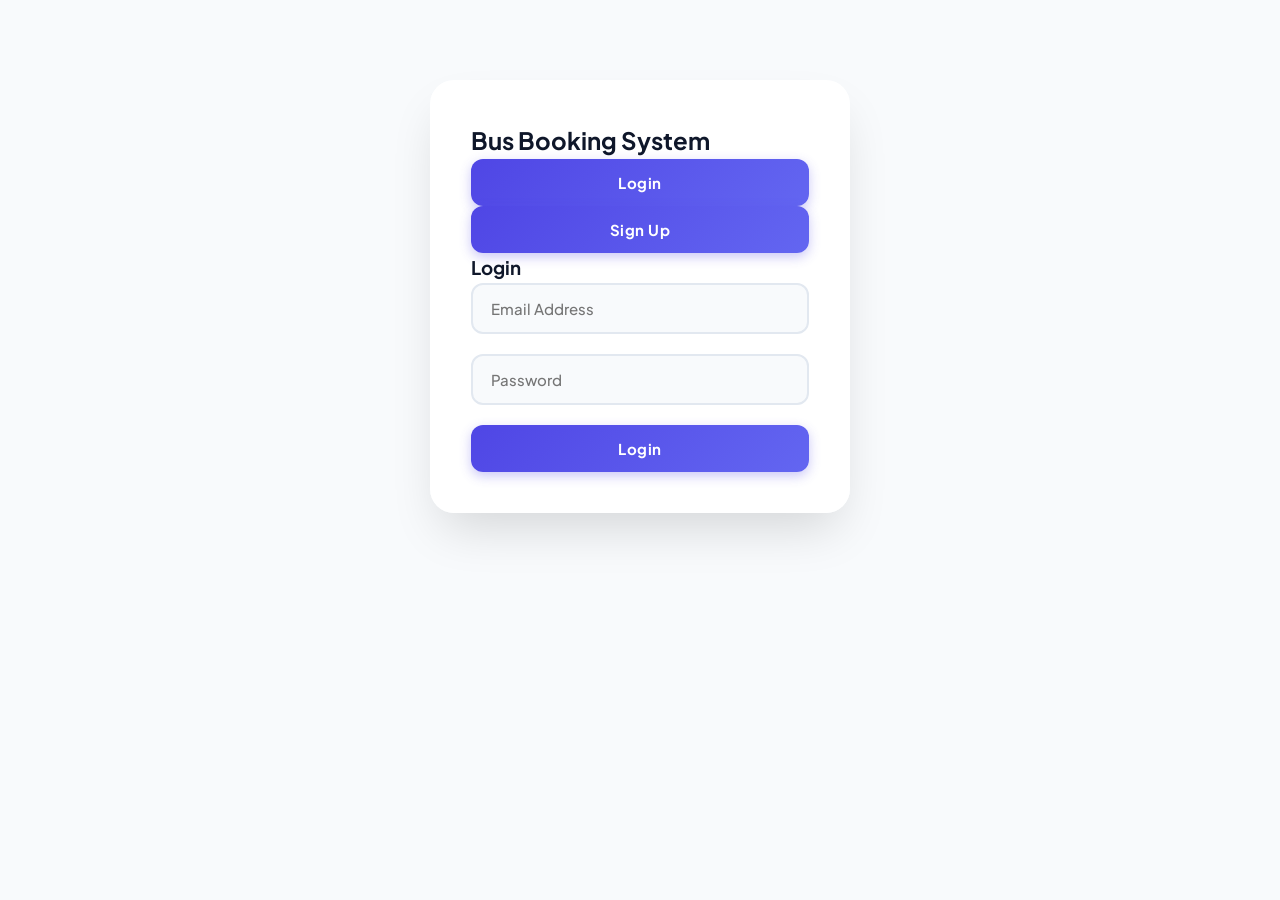
<file: frontend/index.html>
<!DOCTYPE html>
<html lang="en">
<head>
    <meta charset="UTF-8">
    <meta name="viewport" content="width=device-width, initial-scale=1.0">
    <title>Bus Booking System</title>
    <link rel="stylesheet" href="style.css">
    <style>
        /* Modern Seat Grid Styles */
        .seat-grid {
            display: grid;
            grid-template-columns: repeat(4, 1fr);
            gap: 12px;
            margin-top: 20px;
            justify-items: center;
        }
        .seat {
            width: 55px;
            height: 55px;
            background-color: #ecf0f1;
            border: 2px solid #bdc3c7;
            border-radius: 8px 8px 4px 4px; /* Looks like a bus seat! */
            display: flex;
            align-items: center;
            justify-content: center;
            cursor: pointer;
            font-weight: bold;
            transition: all 0.2s ease;
            box-shadow: inset 0 -4px 0 rgba(0,0,0,0.1);
        }
        .seat:hover { background-color: #d5dbdb; transform: translateY(-2px); }
        .seat.selected { background-color: var(--secondary); color: white; border-color: #2980b9; box-shadow: inset 0 -4px 0 #2980b9; }
        .seat.booked { background-color: var(--admin-red); color: white; border-color: #a53125; cursor: not-allowed; box-shadow: inset 0 -4px 0 #a53125; opacity: 0.8; }

        .bus-card {
            border: 1px solid var(--border-color);
            padding: 15px;
            border-radius: 8px;
            margin-bottom: 15px;
            background: #fafbfc;
            transition: 0.3s;
        }
        .bus-card:hover { border-color: var(--secondary); box-shadow: 0 4px 10px rgba(52, 152, 219, 0.1); }
    </style>
</head>
<body>

    <script async src="https://pagead2.googlesyndication.com/pagead/js/adsbygoogle.js?client=ca-pub-2047080723561705"
     crossorigin="anonymous"></script>

    <div style="background-color: var(--primary); color: white; padding: 15px 30px; display: flex; justify-content: space-between; align-items: center; box-shadow: 0 4px 12px rgba(0,0,0,0.1);">
        <h2 style="margin: 0; font-weight: 700;">🚌 Maharashtra Travels</h2>
        <div style="display: flex; align-items: center; gap: 15px;">
            <span id="user-greeting" style="font-weight: 500;"></span>
            <button onclick="viewMyBookings()" style="width: auto; padding: 8px 15px; background: rgba(255,255,255,0.2); color: white; border-radius: 20px;">🎫 My Bookings</button>
            <button onclick="logout()" style="width: auto; padding: 8px 20px; background: var(--admin-red); color: white; border-radius: 20px;">Logout</button>
        </div>
    </div>

    <div class="container">
        <div class="admin-grid"> <div>
                <div class="card" style="margin-bottom: 20px;">
                    <h2>🔍 Find Your Bus</h2>
                    <div style="display: flex; gap: 10px;">
                        <input type="text" id="source" placeholder="From (e.g. Pune)" style="margin-bottom: 0;">
                        <input type="text" id="destination" placeholder="To (e.g. Mumbai)" style="margin-bottom: 0;">
                        <input type="date" id="date" style="margin-bottom: 0;">
                    </div>
                    <button onclick="searchBuses()" class="primary" style="margin-top: 15px;">Search Buses</button>
                </div>

                <div class="card" id="results-card" style="display: none;">
                    <h2>🚍 Available Buses</h2>
                    <div id="bus-list"></div>
                </div>
            </div>

            <div class="card" id="booking-section" style="display: none;">
                <h2>💺 Select Your Seat</h2>
                <h3 id="selected-bus-info" style="color: var(--secondary); margin-bottom: 10px; font-size: 16px;"></h3>

                <div id="seat-map" class="seat-grid"></div>

                <form id="booking-form" style="margin-top: 25px; display: none; padding-top: 20px; border-top: 1px solid var(--border-color);">
                    <h3 style="margin-bottom: 15px; color: var(--primary);">Passenger Details</h3>
                    <input type="hidden" id="book-bus-id">
                    <input type="hidden" id="book-seat-number">

                    <input type="text" id="passenger-name" placeholder="Full Name" required>
                    <div style="display: flex; gap: 10px;">
                        <input type="number" id="passenger-age" placeholder="Age" required style="width: 50%;">
                        <select id="passenger-gender" required style="width: 50%;">
                            <option value="">Select Gender</option>
                            <option value="Male">Male</option>
                            <option value="Female">Female</option>
                        </select>
                    </div>
                    <input type="text" id="passenger-adhaar" placeholder="Adhaar Number" required>
                    <input type="text" id="passenger-mobile" placeholder="Mobile Number" required>
                    <select id="payment-mode" required>
                        <option value="">Select Payment Mode</option>
                        <option value="Online">Online / UPI</option>
                        <option value="Cash">Cash</option>
                    </select>

                    <button type="submit" style="background: var(--success);">Confirm Booking (₹<span id="display-price">0</span>)</button>
                </form>
            </div>

        </div>
    </div>

    <script src="script.js"></script>
</body>
</html>
</file>
<file: frontend/style.css>
/* --- 1. PREMIUM FONTS & COLOR PALETTE --- */
@import url('https://fonts.googleapis.com/css2?family=Plus+Jakarta+Sans:wght@400;500;600;700;800&display=swap');

:root {
    /* Modern Tailwind-inspired Colors */
    --bg-color: #f8fafc;
    --card-bg: #ffffff;
    --primary: #4f46e5;        /* Deep Indigo */
    --primary-light: #6366f1;  /* Bright Indigo */
    --secondary: #0ea5e9;      /* Sky Blue */
    --danger: #ef4444;         /* Rose Red */
    --danger-hover: #dc2626;
    --success: #10b981;        /* Emerald Green */
    --text-main: #0f172a;      /* Slate 900 */
    --text-muted: #64748b;     /* Slate 500 */
    --border-color: #e2e8f0;   /* Slate 200 */

    /* Sidebar Deep Theme */
    --sidebar-top: #0f172a;
    --sidebar-bottom: #1e293b;
    --sidebar-hover: rgba(255, 255, 255, 0.1);
}

* {
    box-sizing: border-box;
    margin: 0;
    padding: 0;
    font-family: 'Plus Jakarta Sans', sans-serif;
}

body {
    background-color: var(--bg-color);
    color: var(--text-main);
    line-height: 1.6;
    -webkit-font-smoothing: antialiased; /* Makes text look sharper */
}

/* --- 2. GORGEOUS CARDS WITH FLOATING HOVER --- */
.container {
    max-width: 1200px;
    margin: 0 auto;
    padding: 30px 20px;
}

.admin-grid {
    display: grid;
    grid-template-columns: 1fr;
    gap: 30px;
}
@media (min-width: 1000px) {
    .admin-grid { grid-template-columns: 380px 1fr; }
}

.card {
    background: var(--card-bg);
    padding: 30px;
    border-radius: 20px; /* Rounder, modern corners */
    box-shadow: 0 4px 6px -1px rgba(0, 0, 0, 0.05), 0 2px 4px -2px rgba(0, 0, 0, 0.05);
    border: 1px solid rgba(226, 232, 240, 0.8);
    transition: all 0.4s cubic-bezier(0.4, 0, 0.2, 1);
}

.card:hover {
    box-shadow: 0 20px 25px -5px rgba(0, 0, 0, 0.1), 0 8px 10px -6px rgba(0, 0, 0, 0.05);
    transform: translateY(-4px); /* Floats up slightly */
    border-color: rgba(99, 102, 241, 0.3);
}

.card h2 {
    margin-bottom: 25px;
    color: var(--text-main);
    font-weight: 700;
    font-size: 1.4rem;
    display: flex;
    align-items: center;
    gap: 10px;
}

/* --- 3. PREMIUM INPUTS --- */
input, select {
    width: 100%;
    padding: 14px 18px;
    margin-bottom: 20px;
    border: 2px solid var(--border-color);
    border-radius: 12px;
    font-size: 15px;
    font-weight: 500;
    color: var(--text-main);
    background-color: #f8fafc;
    transition: all 0.3s ease;
}

input:focus, select:focus {
    outline: none;
    border-color: var(--primary);
    background-color: #ffffff;
    box-shadow: 0 0 0 4px rgba(79, 70, 229, 0.15); /* Glowing focus ring */
}

/* --- 4. GRADIENT BUTTONS --- */
button {
    width: 100%;
    background: linear-gradient(135deg, var(--primary), var(--primary-light));
    color: white;
    padding: 14px 24px;
    border: none;
    border-radius: 12px;
    font-size: 15px;
    font-weight: 700;
    letter-spacing: 0.5px;
    cursor: pointer;
    transition: all 0.3s ease;
    box-shadow: 0 4px 12px rgba(79, 70, 229, 0.3);
}

button:hover {
    transform: translateY(-2px) scale(1.02);
    box-shadow: 0 8px 20px rgba(79, 70, 229, 0.4);
}

button:active { transform: translateY(1px); }

/* Custom Button Colors */
button.danger {
    background: linear-gradient(135deg, var(--danger), #f43f5e);
    box-shadow: 0 4px 12px rgba(239, 68, 68, 0.3);
}
button.danger:hover { box-shadow: 0 8px 20px rgba(239, 68, 68, 0.4); }

/* --- 5. SLEEK DATA TABLES --- */
table {
    width: 100%;
    border-collapse: separate;
    border-spacing: 0;
    margin-top: 10px;
}

th {
    background-color: #f1f5f9;
    color: var(--text-muted);
    font-weight: 700;
    font-size: 13px;
    text-transform: uppercase;
    letter-spacing: 1px;
    padding: 16px;
    text-align: left;
    border-bottom: 2px solid var(--border-color);
}

th:first-child { border-top-left-radius: 12px; }
th:last-child { border-top-right-radius: 12px; }

td {
    padding: 16px;
    border-bottom: 1px solid var(--border-color);
    color: var(--text-main);
    font-weight: 500;
    transition: background-color 0.2s;
}

tr:hover td { background-color: #f8fafc; }
tr:last-child td { border-bottom: none; }

/* --- 6. DARK MODE SIDEBAR (Admin) --- */
.admin-layout { display: flex; height: 100vh; overflow: hidden; }

.sidebar {
    width: 280px;
    background: linear-gradient(180deg, var(--sidebar-top) 0%, var(--sidebar-bottom) 100%);
    color: white;
    display: flex;
    flex-direction: column;
    box-shadow: 4px 0 24px rgba(0,0,0,0.15);
    z-index: 20;
}

.sidebar-header {
    padding: 30px 20px;
    font-weight: 800;
    font-size: 22px;
    letter-spacing: 1px;
    border-bottom: 1px solid rgba(255,255,255,0.05);
    display: flex;
    align-items: center;
    gap: 12px;
}

.sidebar-menu { list-style: none; flex-grow: 1; padding: 20px 0; }

.sidebar-menu li {
    padding: 16px 30px;
    cursor: pointer;
    transition: all 0.3s ease;
    font-size: 15px;
    font-weight: 600;
    color: #cbd5e1;
    border-left: 4px solid transparent;
}

.sidebar-menu li:hover {
    background: var(--sidebar-hover);
    color: white;
    padding-left: 35px;
}

.sidebar-menu li.active-tab {
    background: rgba(79, 70, 229, 0.2);
    color: white;
    border-left: 4px solid var(--primary-light);
}

.main-content {
    flex-grow: 1;
    overflow-y: auto;
    background: var(--bg-color);
}

/* Glassmorphism Top Nav */
.top-nav {
    background: rgba(255, 255, 255, 0.8);
    backdrop-filter: blur(12px);
    -webkit-backdrop-filter: blur(12px);
    padding: 20px 40px;
    display: flex;
    justify-content: flex-end;
    align-items: center;
    border-bottom: 1px solid rgba(255,255,255,0.3);
    position: sticky;
    top: 0;
    z-index: 10;
}

.admin-section { padding: 40px; display: none; animation: slideUpFade 0.4s ease forwards; }
.admin-section.active-section { display: block; }

@keyframes slideUpFade {
    from { opacity: 0; transform: translateY(20px); }
    to { opacity: 1; transform: translateY(0); }
}

/* --- 7. BEAUTIFUL BUS SEATS (User Page) --- */
.seat-grid {
    display: grid;
    grid-template-columns: repeat(4, 1fr);
    gap: 15px;
    margin-top: 25px;
}

.seat {
    width: 60px;
    height: 60px;
    background: #f1f5f9;
    border: 2px solid #cbd5e1;
    border-radius: 12px 12px 6px 6px; /* High-end bus seat look */
    display: flex;
    align-items: center;
    justify-content: center;
    cursor: pointer;
    font-weight: 700;
    color: var(--text-muted);
    transition: all 0.3s cubic-bezier(0.4, 0, 0.2, 1);
    box-shadow: inset 0 -6px 0 rgba(0,0,0,0.05);
}

.seat:hover:not(.booked) {
    background: #e2e8f0;
    transform: translateY(-4px);
    box-shadow: inset 0 -6px 0 rgba(0,0,0,0.1), 0 8px 15px rgba(0,0,0,0.05);
}

.seat.selected {
    background: linear-gradient(135deg, var(--primary), var(--primary-light));
    color: white;
    border-color: var(--primary);
    box-shadow: inset 0 -6px 0 rgba(0,0,0,0.2), 0 8px 15px rgba(79, 70, 229, 0.3);
    transform: translateY(-2px);
}

.seat.booked {
    background: #fecdd3;
    color: #be123c;
    border-color: #fda4af;
    cursor: not-allowed;
    box-shadow: inset 0 -6px 0 rgba(0,0,0,0.05);
    opacity: 0.7;
}

/* Auth Container specific */
.auth-container {
    max-width: 420px;
    margin: 80px auto;
    background: rgba(255, 255, 255, 0.9);
    backdrop-filter: blur(10px);
    padding: 40px;
    border-radius: 24px;
    box-shadow: 0 25px 50px -12px rgba(0, 0, 0, 0.15);
    border: 1px solid rgba(255,255,255,0.5);
}
</file>
